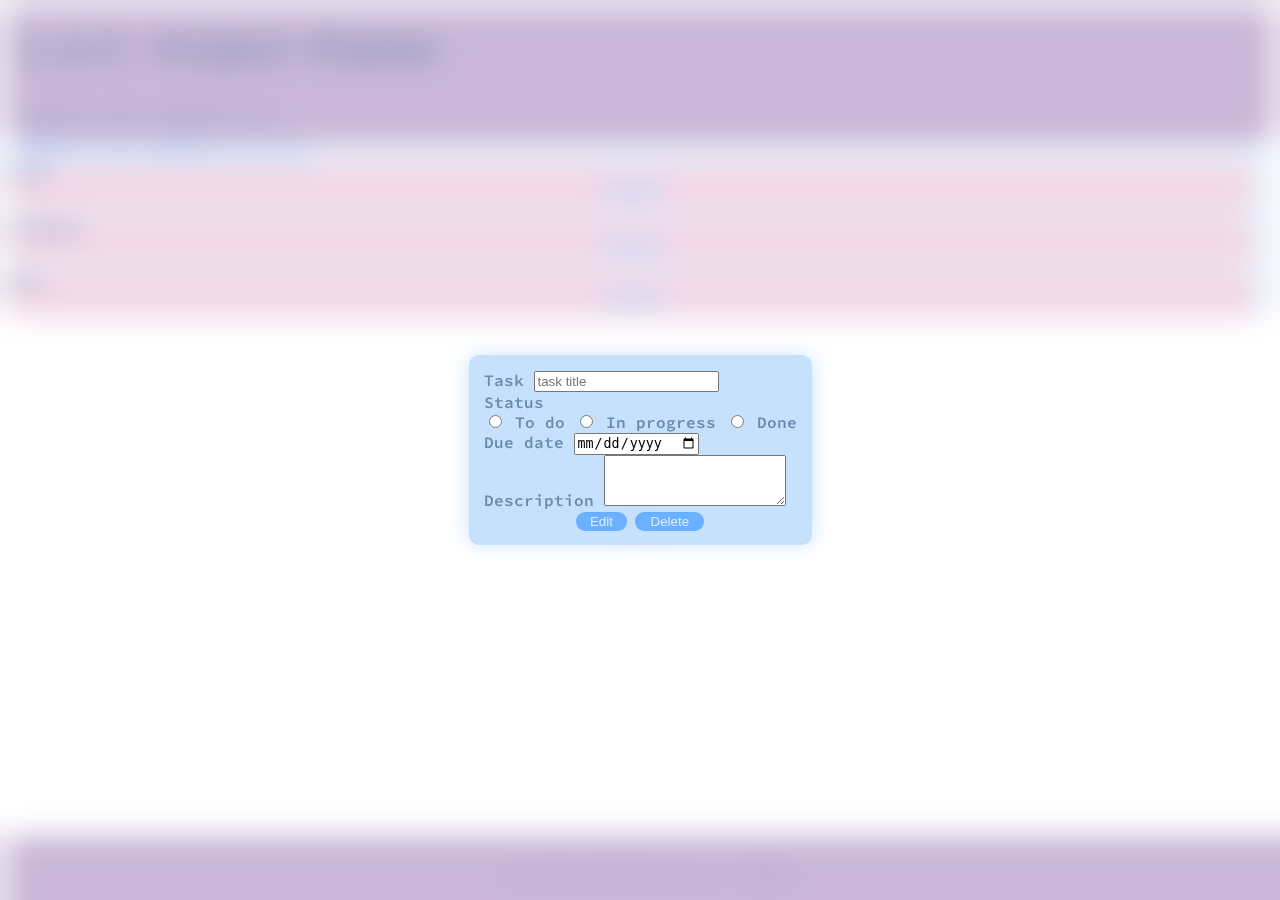
<file: index.html>
﻿<!DOCTYPE html>
<html lang="en">
<head>
    <meta charset="utf-8">
    <meta name="viewport" content="width=device-width, initial-scale=1">
    <script src="https://cdn.jsdelivr.net/npm/bootstrap@5.0.2/dist/js/bootstrap.bundle.min.js" integrity="sha384-MrcW6ZMFYlzcLA8Nl+NtUVF0sA7MsXsP1UyJoMp4YLEuNSfAP+JcXn/tWtIaxVXM"
            crossorigin="anonymous"></script>
    <script type="module" defer src="./main.js"></script>
    <title>The Project Planner</title>
    <link href="https://cdn.jsdelivr.net/npm/bootstrap@5.3.2/dist/css/bootstrap.min.css" rel="stylesheet" integrity="sha384-T3c6CoIi6uLrA9TneNEoa7RxnatzjcDSCmG1MXxSR1GAsXEV/Dwwykc2MPK8M2HN"
          crossorigin="anonymous">
    <link rel="stylesheet" href="./css/style.css">
    <script type="module" defer src="./scripts/cardcreation.js"></script>
</head>
<body>

<div class="container center">

    <header>
        <h1 class="textHeader">L.J.T. Project Planner</h1>
        <p class="textHeader">Control your productivity</p>
    </header>
    <main>
    
    <nav class="d-flex flex-row justify-content-center">
        <select id="sortSelect" class="form-select m-2" aria-label="Default select example">
            <option selected>Default</option>
            <option value="1">Remaining Days</option>
            <option value="2">Name</option>
        </select>

        <select id="filterSelect" class="form-select m-2" aria-label="Default select example">
            <option selected>All Tasks</option>
            <option value="1">To Do Only</option>
            <option value="2">In Progress Only</option>
            <option value="3">Done Only</option>
            <option value="4">Late Tasks Only</option>
            <option value="5">Urgent Tasks Only</option>
            <option value="6">Not Urgent Tasks Only</option>
        </select>
    </nav>



        <div class="row m-auto">
            <div id="toDoCol" status="todo" class="col-md column">
                To do
                       <button type="button" id="addToDo" class="btn addCard btn-light">Add Task</button>
            </div>         

            <div id="inProgressCol" status="inprogress"  class="col-md column">
                In Progress
                <button type="button" id="addInProgress" class="btn addCard btn-light">Add Task</button>
            </div>
            <div id="doneProgress" status="done"  class="col-md column">
                Done
                <button type="button" id="addDone" class="btn addCard btn-light">Add task</button>
            </div>
        </div>
 

    <form id="cardInput" class="d-none form">

        <div class="formContainer">

            <div class="mb-3">
                <label for="card-titleInput" class="form-label">Task</label>
                <input type="text" class="form-control" id="card-titleInput" placeholder="task title">
              </div>
        
              <div class="mb-3">
                <label for="status__Card1Input" class="form-label">Status</label>
                <div id="status__Card1Input">
                  <input type="radio" id="InputToDo" name="status" value="To Do" />
                  <label for="InputToDo">To do</label>
                  <input type="radio" id="InputInProgress" name="status" value="In progress" />
                  <label for="InputInProgress">In progress</label>
                  <input type="radio" id="InputDone" name="status" value="Done" />
                  <label for="InputDone">Done</label>
                  </div>
              </div>
        
              <div class="mb-3">
                <label for="dueDate__Card1Input" class="form-label">Due date</label>
                <input type="date" class="form-control" id="dueDate__Card1Input" placeholder="dd/mm/yyyy">
              </div>
        
              <div class="mb-3">
                <label for="descriptionCard1Input" class="form-label">Description</label>
                <textarea class="form-control" id="descriptionCard1Input" rows="3"></textarea>
              </div>
        
              <button type="button" id="addTask" class="addTask btn-secondary">Add</button>

        </div>
    
    </form>

    <!-- form for edit task -->

    <form id="cardEdit" class="d-none form">

        <div class="formContainer">

            <div class="mb-3">
                <label for="edit-titleInput" class="form-label">Task</label>
                <input type="text" class="form-control" id="edit-titleInput" placeholder="task title">
              </div>
        
              <div class="mb-3">
                <label for="editStatus__Card1Input" class="form-label">Status</label>
                <div id="editStatus__Card1Input">
                  <input type="radio" id="EditInputToDo" name="editStatus" value="todo" />
                  <label for="EditInputToDo">To do</label>
                  <input type="radio" id="EditInputInProgress" name="editStatus" value="inprogress" />
                  <label for="EditInputInProgress">In progress</label>
                  <input type="radio" id="EditInputDone" name="editStatus" value="done" />
                  <label for="EditInputDone">Done</label>
                  </div>
              </div>
        
              <div class="mb-3">
                <label for="editDueDate" class="form-label">Due date</label>
                <input type="date" class="form-control" id="editDueDate" placeholder="dd/mm/yyyy">
              </div>
        
              <div class="mb-3">
                <label for="editDescription" class="form-label">Description</label>
                <textarea class="form-control" id="editDescription" rows="3"></textarea>
              </div>
        
              <div class="editForm-buttonContainer">
                <button type="button" id="editTask" class="addTask btn-secondary">Edit</button>
                <button type="button" id="deleteTask" class="addTask btn-secondary">Delete</button>
              </div>

        </div>
    
    </form>

    </div>

    
    </main>
</div>
    <footer>
    <p class="footer center"> All rights reserved by the L.J.T. Company</p>
    </footer>



</body>
</html>
</file>
<file: css/style.css>
@import url("https://fonts.googleapis.com/css2?family=Source+Code+Pro:wght@400;500&display=swap");
.taskTitle {
  font-size: 1rem;
  font-family: "Source Code Pro", sans-serif;
  font-weight: 500;
  color: black;
}

.taskText {
  font-size: 0.8rem;
  font-family: "Source Code Pro", sans-serif;
  font-weight: 400;
  color: #666666;
}

.container {
  max-width: 1440px;
}

.card > * {
  background-color: white;
}

.card-title {
  margin-bottom: 0;
}

.dueDate__Text {
  font-size: 0.5rem;
  color: rgb(246, 202, 221);
  font-weight: 600;
}

.remainingTime___Text {
  text-align: start;
}

.row {
  padding-top: 0;
}

.card-body {
  text-align: start;
}

.remainingTime___Text {
  text-align: center;
  font-size: 0.6rem;
  font-weight: 600;
}

.badge {
  color: white;
  background-color: rgb(148, 200, 255);
  width: -moz-fit-content;
  width: fit-content;
}

.card-body {
  padding-top: 0;
  padding-left: 0;
}

.card-text {
  text-align: start;
}

.addCard {
  background-color: rgba(197, 224, 251, 0.4);
  color: rgb(148, 200, 255);
  padding: 0px 5px 2px 5px;
  border: solid rgba(146, 199, 255, 0.4509803922) 0.5px;
  font-weight: 500;
  border-radius: 50px;
  display: flex;
  margin-left: auto;
  margin-right: auto;
}

.addCard:hover {
  background-color: rgba(197, 224, 251, 0.4);
  color: #688aad;
  border: solid rgba(146, 199, 255, 0) 0.5px;
}

.addTask {
  background-color: #6cb1ff;
  color: #deecfc;
  border: none;
  box-shadow: 0px 0px 0.5px 1px #62aeff;
  border-radius: 25px;
}

.addTask:hover {
  background-color: #3a96ff;
  color: #afd4ff;
  box-shadow: none;
}

.editButton {
  background-color: rgba(246, 202, 221, 0.5764705882);
  color: #C9B6D7;
  padding: 0px 5px 0px 5px;
  border: solid rgba(201, 182, 215, 0.7333333333) 0.5px;
  font-weight: 500;
  border-radius: 25px;
  font-size: 12px;
}

.editButton:hover {
  background-color: rgba(246, 202, 221, 0.6509803922);
  color: #866b99;
  border: solid rgba(201, 182, 215, 0) 0.5px;
}

.form-select {
  background-color: rgba(197, 224, 251, 0.4);
  color: rgb(148, 200, 255);
  padding: 0 5px 2px 5px;
  border: solid rgba(146, 199, 255, 0.4509803922) 0.5px;
  font-weight: 500;
  border-radius: 50px;
  width: -moz-fit-content;
  width: fit-content;
}

.form-select:hover {
  background-color: rgba(197, 224, 251, 0.5176470588);
  color: #688aad;
  border: solid rgba(146, 199, 255, 0) 0.5px;
}

header {
  background-color: #C9B6D7;
  color: #688aad;
  font-family: "Source Code Pro", sans-serif;
  display: flex;
  align-items: start;
  flex-direction: column;
  margin-right: auto;
  margin-left: auto;
  padding-left: 1rem;
  border-bottom-right-radius: 1rem;
  border-bottom-left-radius: 1rem;
}

main {
  background-color: rgba(197, 224, 251, 0.4);
  margin-bottom: 3rem;
  border-radius: 1rem;
}

.column {
  background-color: rgba(246, 202, 221, 0.7);
  justify-content: center;
  margin-right: 1rem;
  margin-bottom: 0.5rem;
  padding-bottom: 0.5rem;
  padding-top: 1px;
  border-radius: 1em;
  font-size: 1rem;
  font-weight: 600;
  color: #688aad;
}

footer {
  position: fixed;
  bottom: 0;
  width: 100%;
  height: 3rem;
  text-align: center;
  background-color: #C9B6D7;
  color: #688aad;
  font-family: "Source Code Pro", sans-serif;
  font-size: 0.7rem;
  padding-top: 1rem;
  text-align: center;
  margin-right: auto;
  margin-left: auto;
}

.container center {
  position: relative;
  min-height: 100vh;
  margin-bottom: 3rem;
}

.form {
  position: fixed;
  z-index: 1;
  top: 0;
  left: 0;
  width: 100vw;
  height: 100vh;
  -webkit-backdrop-filter: blur(10px);
          backdrop-filter: blur(10px);
  display: flex;
  justify-content: center;
  align-items: center;
}
.form .formContainer {
  background-color: rgba(197, 224, 251, 0.9803921569);
  width: -moz-fit-content;
  width: fit-content;
  height: -moz-fit-content;
  height: fit-content;
  border-radius: 10px;
  display: flex;
  flex-direction: column;
  padding: 15px;
  font-family: "Source Code Pro", sans-serif;
  font-weight: 600;
  color: #688aad;
}
.form .formContainer .addTask {
  width: 3rem;
  margin-left: auto;
  margin-right: auto;
}
.form #deleteTask {
  width: 4.2rem;
}
.form #editTask {
  width: 3.1rem;
}

.editForm-buttonContainer {
  text-align: center;
}

main {
  background-color: rgba(197, 224, 251, 0.4);
  margin-bottom: 3rem;
  border-radius: 1rem;
}

.column {
  background-color: rgba(246, 202, 221, 0.7);
  justify-content: center;
  margin-right: 1rem;
  margin-bottom: 0.5rem;
  padding-bottom: 0.5rem;
  padding-top: 1px;
  border-radius: 1em;
  font-size: 1rem;
  font-weight: 600;
  color: #688aad;
}/*# sourceMappingURL=style.css.map */
</file>
